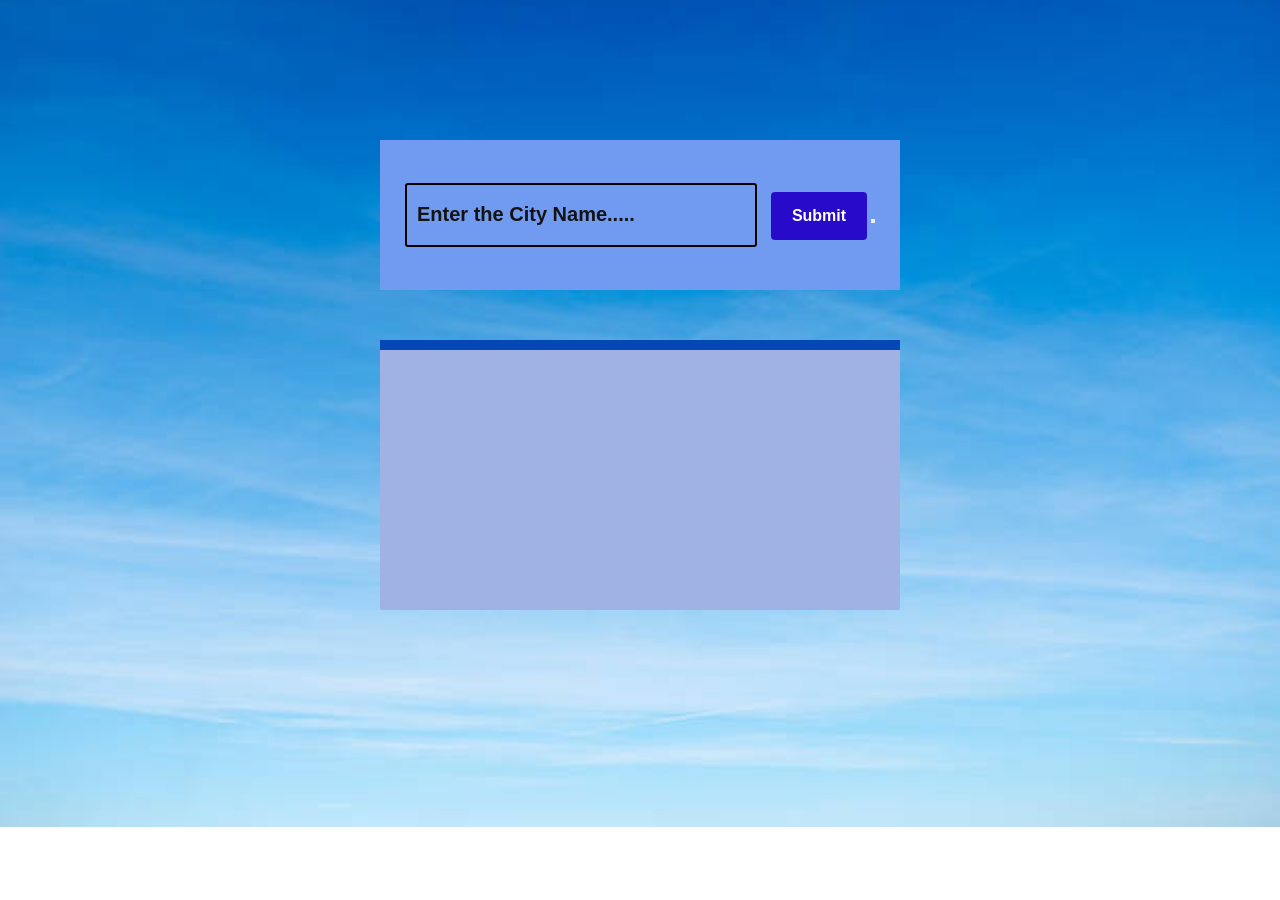
<file: index.html>
<!DOCTYPE html>
<html lang="en">

<head>
    <link rel="stylesheet" href="Weather/style.css">
    <title>Weather Website</title>
</head>

<body>
    <div class="container">
        <section class="main">
            <section class="inputs">
                <input type="text" placeholder="Enter the City Name....." id="cityinput">
                <input type="submit" value="Submit" id="add">
                <button placeholder="submit" id="add"></button>
            </section>

            <section class="display">
                <div class="wrapper">
                    <h2 id="cityoutput"></h2>
                    <p id="description"></p>
                    <p id="temp"></p>
                    <p id="wind"></p>
                </div>
            </section>
        </section>
    </div>

    <script src="Weather/script.js"></script>
</body>

</html>
</file>
<file: Weather/style.css>
* {
    margin: 0;
    padding: 0;
    box-sizing: border-box;
}

body {
    background-image: url('./weather.jpg');
    height: 100%;
    background-position: center;
    background-repeat: no-repeat;
    background-size: cover;
}

.container {
    width: 600px;
    margin: 100px auto;
    padding: 40px;
}

.inputs {
    padding: 2rem 1rem 2rem 1rem;
    text-align: center;
    background: rgb(113, 154, 241);
    height: 150px;
}

.inputs input[type="text"] {
    height: 4rem;
    width: 22rem;
    font-weight: bold;
    font-size: 20px;
    padding: 10px;
    border: 2px solid black;
    border-radius: 3px;
    background-color: transparent;
    margin-right: 10px;
}

::placeholder {
    color: rgb(20, 19, 19);
}

.inputs input[type="submit"] {
    height: 3rem;
    width: 6rem;
    background: #270aca;
    font-weight: bold;
    font-size: 1rem;
    color: white;
    margin-top: 20px;
    border: none;
    border-radius: 4px;
}

.display {
    text-align: center;
    width: 520px;
}

.wrapper {
    background-color: rgb(160 178 227);
    height: 30vh;
    margin: 50px auto;
    border-radius: 2px;
}

.wrapper h2 {
    padding: 5px 0;
    text-align: center;
    background: #0548b5;
    color: white;
}

.wrapper p {
    margin: 20px 50px;
    text-align: left;
    color: #04214c;
    font-size: 23px;
}

.wrapper h2 span {
    font-size: 26px;
    color: #abebf5;
}

.wrapper p span {
    color: #2008f8;
    font-size: 25px;
}
</file>
